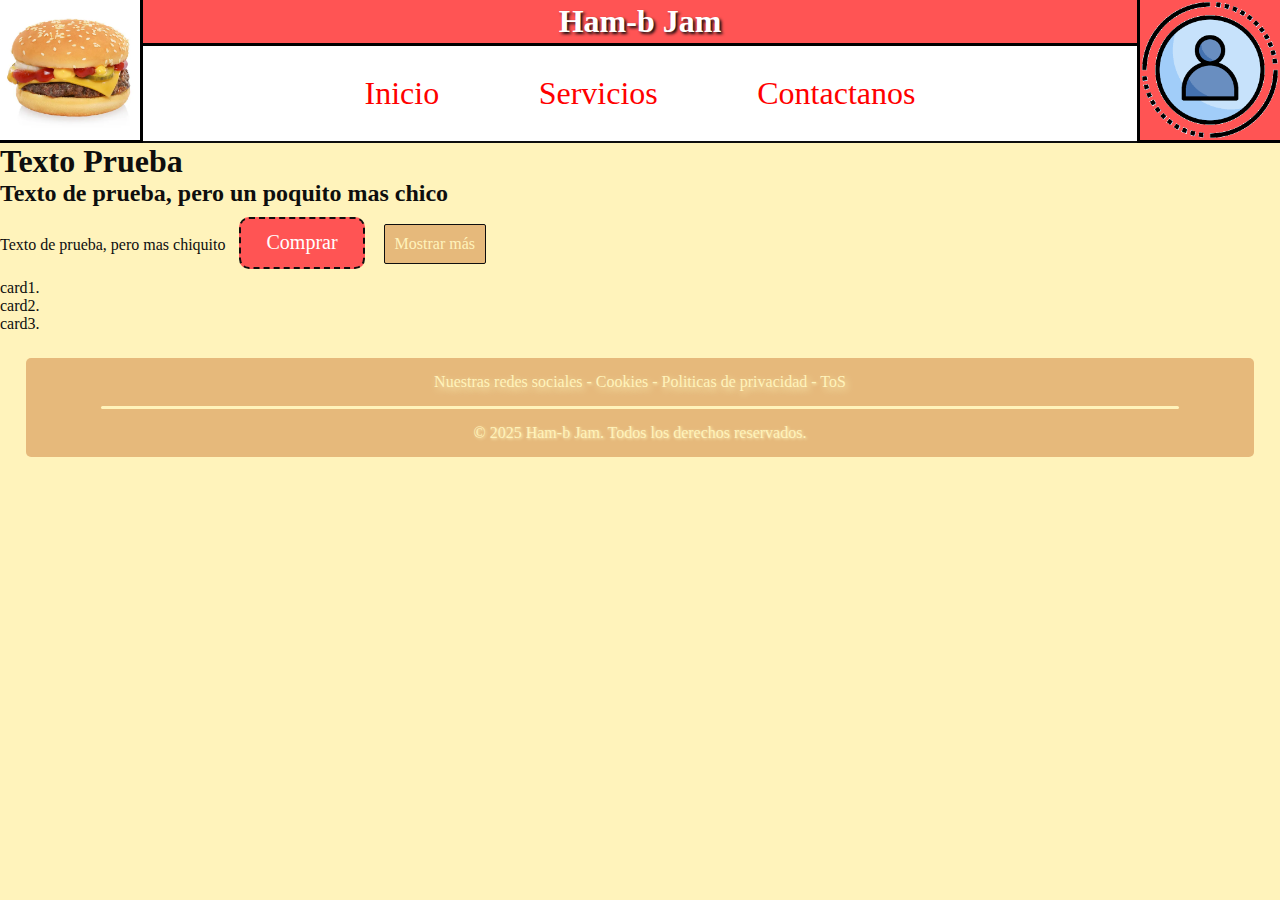
<file: index.html>
<!DOCTYPE html>
<html lang="es">
  <head>
    <meta charset="UTF-8" />
    <meta name="viewport" content="width=device-width, initial-scale=1.0" />
    <link rel="stylesheet" href="./styles/components.css" />
    <link rel="stylesheet" href="./styles/index.css" />
    <title>Home</title>
  </head>
  <body>
    <header>
      <a href="./pages/Contact.html">
        <img src="./imgs/logo.webp" alt="" />
      </a>
      <nav>
        <h1>Ham-b Jam</h1>
        <ul>
          <li><a href="">Inicio</a></li>
          <li><a href="">Servicios</a></li>
          <li><a href="">Contactanos</a></li>
        </ul>
        <a href=""></a>
      </nav>
      <img src="./imgs/profile.png" alt="" />
    </header>
    <main>
      <h1>Texto Prueba</h1>
      <h2>Texto de prueba, pero un poquito mas chico</h2>
      Texto de prueba, pero mas chiquito
      <input type="button" value="Comprar" class="primaryButton" />
      <input type="button" value="Mostrar más" class="secondaryButton" />
      <article>card1.</article>
      <article>card2.</article>
      <article>card3.</article>
    </main>
    <footer>
      <div>
        <a href="#">Nuestras redes sociales</a> - <a href="#">Cookies</a> -
        <a href="#">Politicas de privacidad</a> - <a href="#">ToS</a>
      </div>
      <span></span>
      &copy; 2025 Ham-b Jam. Todos los derechos reservados.
    </footer>
  </body>
</html>
</file>
<file: styles/components.css>
@import url(./globals.css);

* {
  margin: 0;
  padding: 0;
  color: var(--color-black);
  font-family: var(--font-family-main);
}

.primaryButton {
  all: unset;
  border: none;

  padding: 12.5px 25px;
  margin: 10px;

  color: var(--color-white);
  background-color: var(--color-secondary);

  font-family: var(--font-family-component);
  font-size: 20px;

  border: 2px solid var(--color-black);
  border-radius: 10px;
  border-style: dashed;

  transition: all 0.1s;
}

.primaryButton:hover {
  cursor: pointer;
}

.primaryButton:active {
  scale: 0.93;
}

.secondaryButton {
  all: unset;
  border: none;

  padding: 10px;
  margin: 5px;

  background-color: var(--color-light-bg);
  color: var(--color-bg);

  font-family: var(--font-family-component);

  border: 1px solid var(--color-black);
  border-radius: 2px;

  transition: all 0.1s;
}

.secondaryButton:hover {
  cursor: pointer;
}

.secondaryButton:active {
  scale: 0.95;
}

body {
  background-color: var(--color-bg);
}

header {
  background-color: var(--color-white);

  display: grid;
  grid-template-areas: "logo content profle";
  grid-template-columns: 1fr 20fr 1fr;
}

header a {
  max-height: calc(7dvw + 50px);
  text-decoration: none;
  color: red;

  font-size: 2.5dvw;
  font-family: var(--font-family-component);
}

header img {
  width: calc(7dvw + 50px);
  height: calc(7dvw + 50px);
}

header a img {
  border-right: 3px solid black;
  border-bottom: 3px solid black;
}

header > img {
  border-left: 3px solid black;
  border-bottom: 3px solid black;
}

header img ~ img:hover {
  cursor: pointer;
}

nav {
  display: flex;
  flex-direction: column;
  justify-content: space-between;
  align-items: center;
}

nav h1 {
  width: 100%;

  background-color: var(--color-secondary);
  color: var(--color-white);

  text-align: center;
  text-wrap: wrap;
  text-shadow: 2px 2px 3px var(--color-black);
  display: flex;
  justify-content: center;
  align-items: center;

  border-bottom: 3px solid black;
}

nav ul {
  list-style-type: none;
  width: 100%;
  height: 100%;

  border-bottom: 2px solid var(--color-black);

  display: flex;
  flex-wrap: nowrap;
  justify-content: center;
  align-items: center;
  gap: 10%;
}

footer {
  margin: 2dvw;
  padding: 15px;

  color: var(--color-bg);
  background-color: var(--color-light-bg);

  text-align: center;
  text-shadow: 1px 1px 3px;
  border-radius: 5px;

  display: flex;
  flex-direction: column;
  align-items: center;
}

footer div {
  color: var(--color-bg);
}

footer a {
  color: var(--color-bg);
  text-shadow: 2px 3px 7px;
  text-decoration: none;
}

footer span {
  width: 90%;
  height: 3px;
  margin: 15px 0px;

  background-color: var(--color-bg);
  border-radius: 5px;
}

/*diseñar estilos para las cards.*/
</file>
<file: styles/index.css>
@import url(./globals.css);
/* 275 */
nav ul {
  display: none;
}
nav h1 {
  height: 100%;
}

h1 {
  font-family: var(--font-family-title);
}

@media (width > 500px) {
  nav ul {
    display: flex;
  }

  nav h1 {
    height: 5dvh;
    padding: 3px 0;
  }
}
</file>
